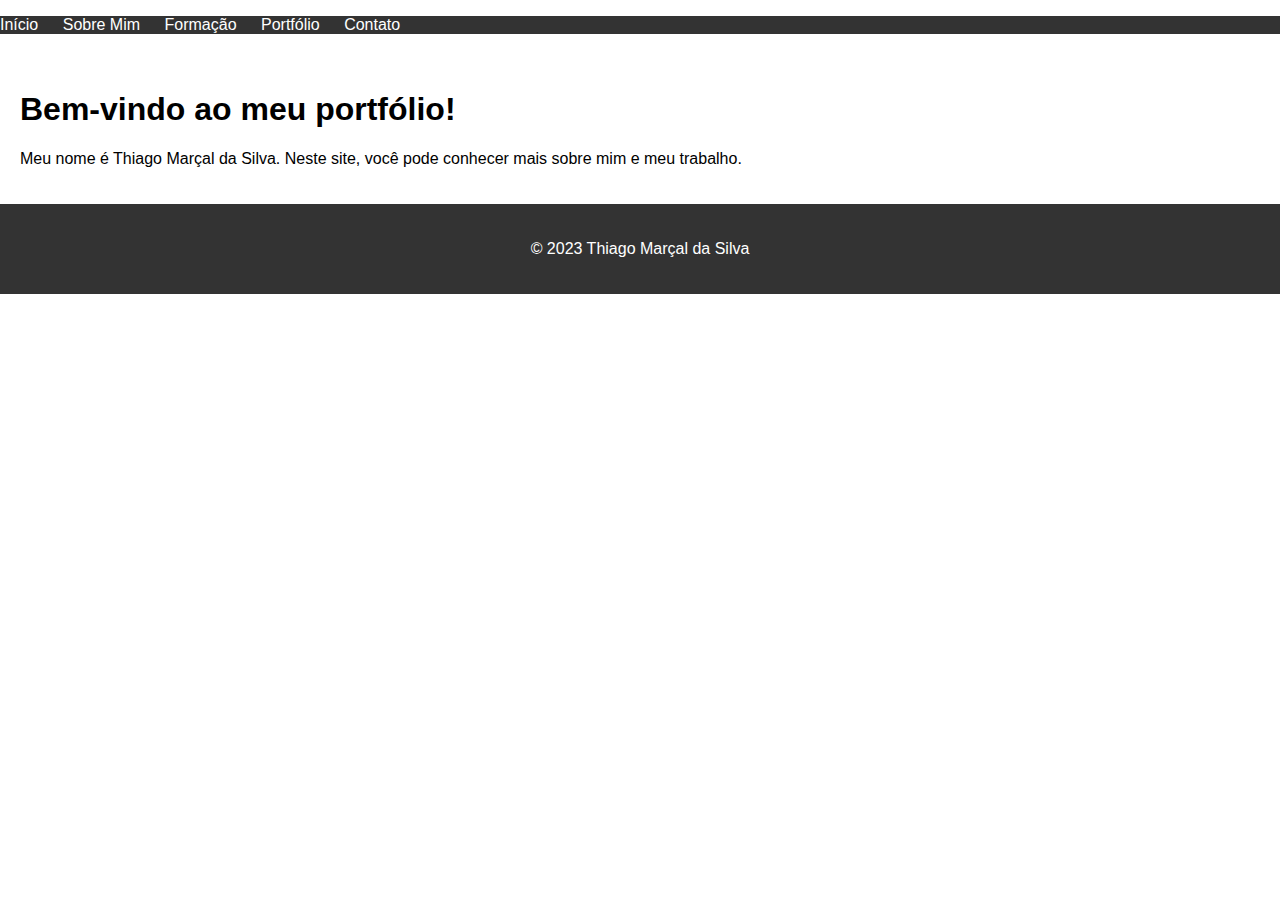
<file: index.html>
<!DOCTYPE html>
<html lang="pt-BR">
<head>
    <meta charset="UTF-8">
    <meta name="viewport" content="width=device-width, initial-scale=1.0">
    <title>Portfólio de Thiago Marçal</title>
    <link rel="stylesheet" href="styles.css">
</head>
<body>
    <header>
        <nav>
            <ul>
                <li><a href="index.html">Início</a></li>
                <li><a href="sobre.html">Sobre Mim</a></li>
                <li><a href="formacao.html">Formação</a></li>
                <li><a href="portfolio.html">Portfólio</a></li>
                <li><a href="contato.html">Contato</a></li>
            </ul>
        </nav>
    </header>
    <main>
        <h1>Bem-vindo ao meu portfólio!</h1>
        <p>Meu nome é Thiago Marçal da Silva. Neste site, você pode conhecer mais sobre mim e meu trabalho.</p>
    </main>
    <footer>
        <p>&copy; 2023 Thiago Marçal da Silva</p>
    </footer>
</body>
</html>
</file>
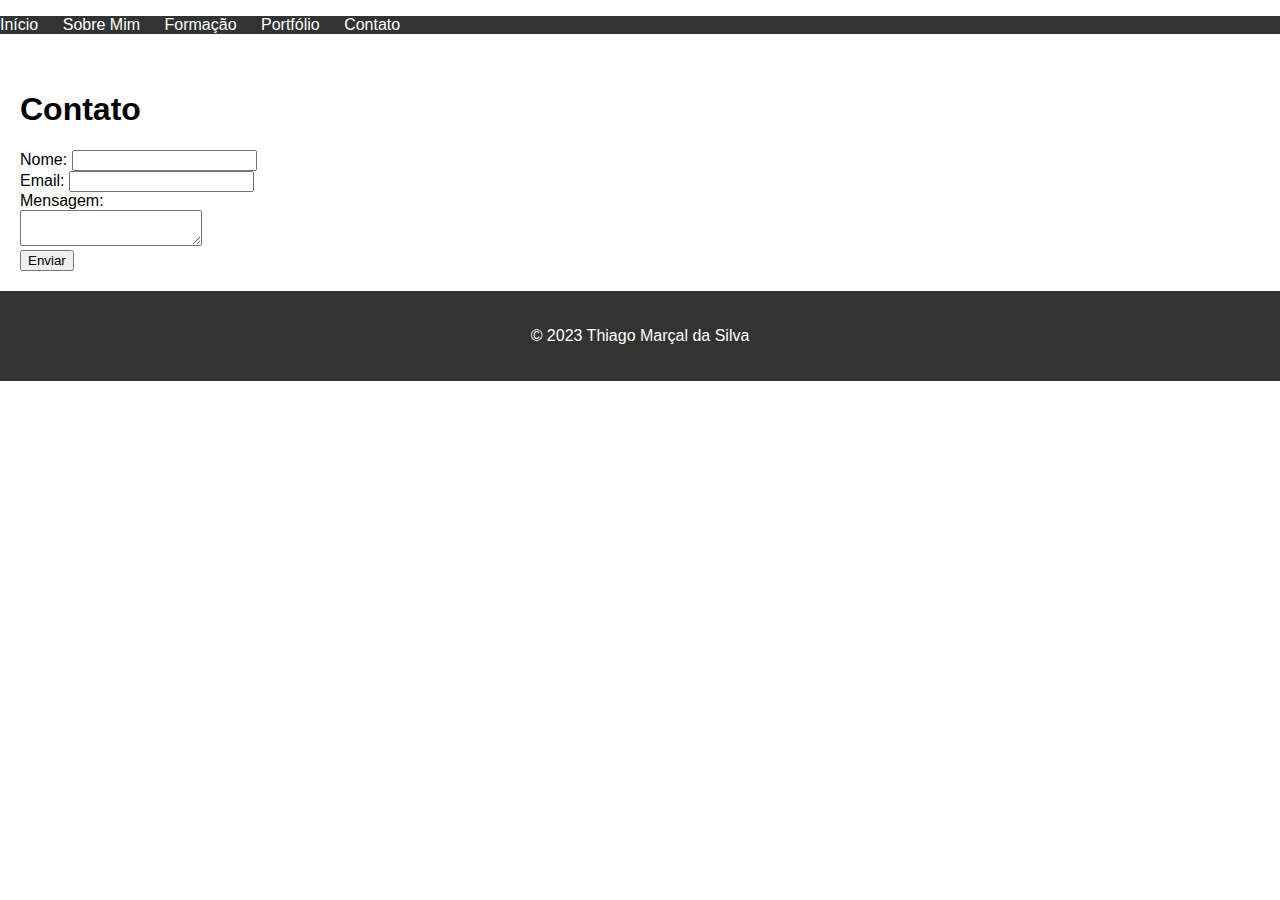
<file: contato.html>
<!DOCTYPE html>
<html lang="pt-BR">
<head>
    <meta charset="UTF-8">
    <title>Contato</title>
    <link rel="stylesheet" href="styles.css">
</head>
<body>
    <header>
        <nav>
            <ul>
                <li><a href="index.html">Início</a></li>
                <li><a href="sobre.html">Sobre Mim</a></li>
                <li><a href="formacao.html">Formação</a></li>
                <li><a href="portfolio.html">Portfólio</a></li>
                <li><a href="contato.html">Contato</a></li>
            </ul>
        </nav>
    </header>
    <main>
        <h1>Contato</h1>
        <form>
            <label for="nome">Nome:</label>
            <input type="text" id="nome" name="nome" required><br>
            <label for="email">Email:</label>
            <input type="email" id="email" name="email" required><br>
            <label for="mensagem">Mensagem:</label><br>
            <textarea id="mensagem" name="mensagem" required></textarea><br>
            <input type="submit" value="Enviar">
        </form>
    </main>
    <footer>
        <p>&copy; 2023 Thiago Marçal da Silva</p>
    </footer>
</body>
</html>
</file>
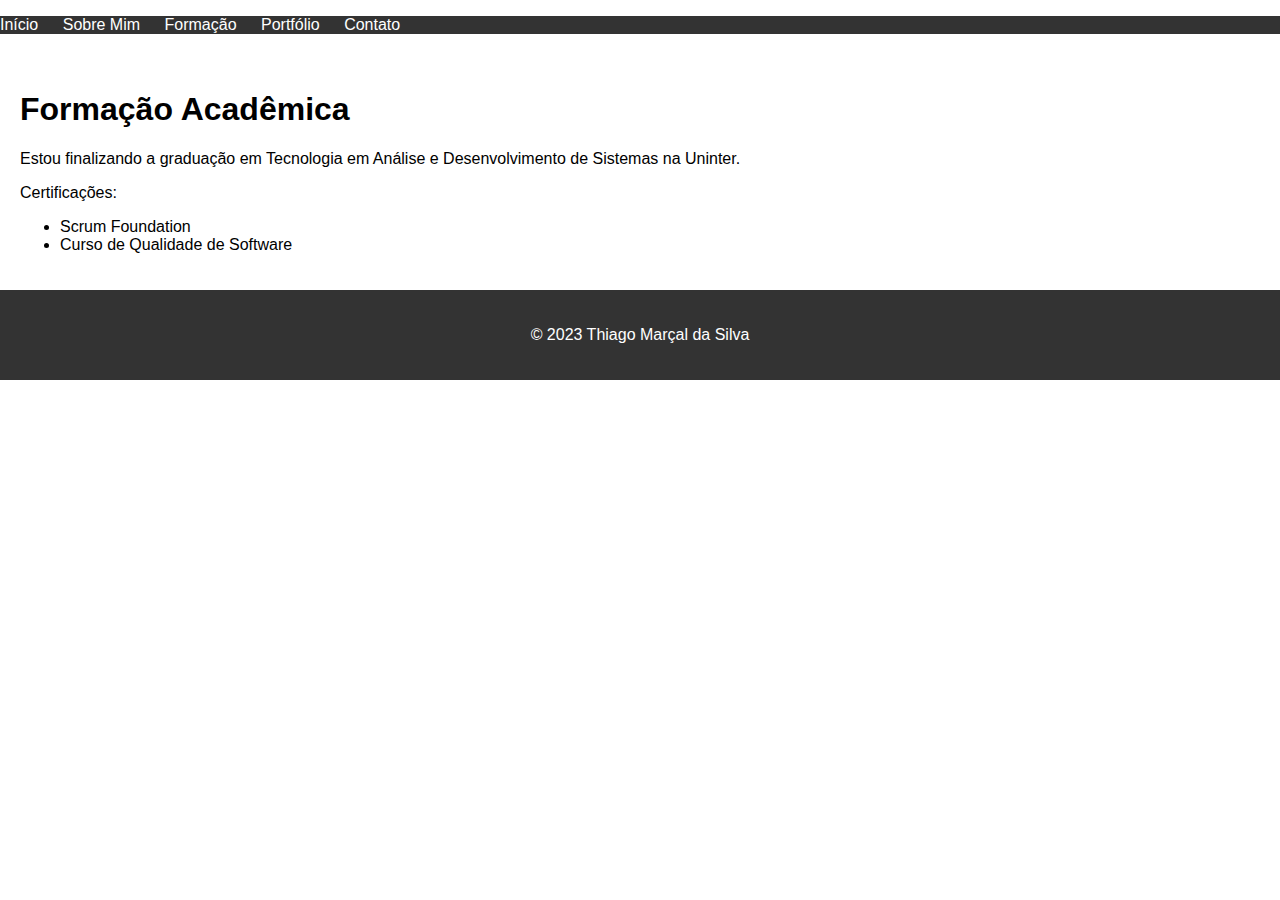
<file: formacao.html>
<!DOCTYPE html>
<html lang="pt-BR">
<head>
    <meta charset="UTF-8">
    <title>Formação</title>
    <link rel="stylesheet" href="styles.css">
</head>
<body>
    <header>
        <nav>
            <ul>
                <li><a href="index.html">Início</a></li>
                <li><a href="sobre.html">Sobre Mim</a></li>
                <li><a href="formacao.html">Formação</a></li>
                <li><a href="portfolio.html">Portfólio</a></li>
                <li><a href="contato.html">Contato</a></li>
            </ul>
        </nav>
    </header>
    <main>
        <h1>Formação Acadêmica</h1>
        <p>Estou finalizando a graduação em Tecnologia em Análise e Desenvolvimento de Sistemas na Uninter.</p>
        <p>Certificações:</p>
        <ul>
            <li>Scrum Foundation</li>
            <li>Curso de Qualidade de Software</li>
        </ul>
    </main>
    <footer>
        <p>&copy; 2023 Thiago Marçal da Silva</p>
    </footer>
</body>
</html>
</file>
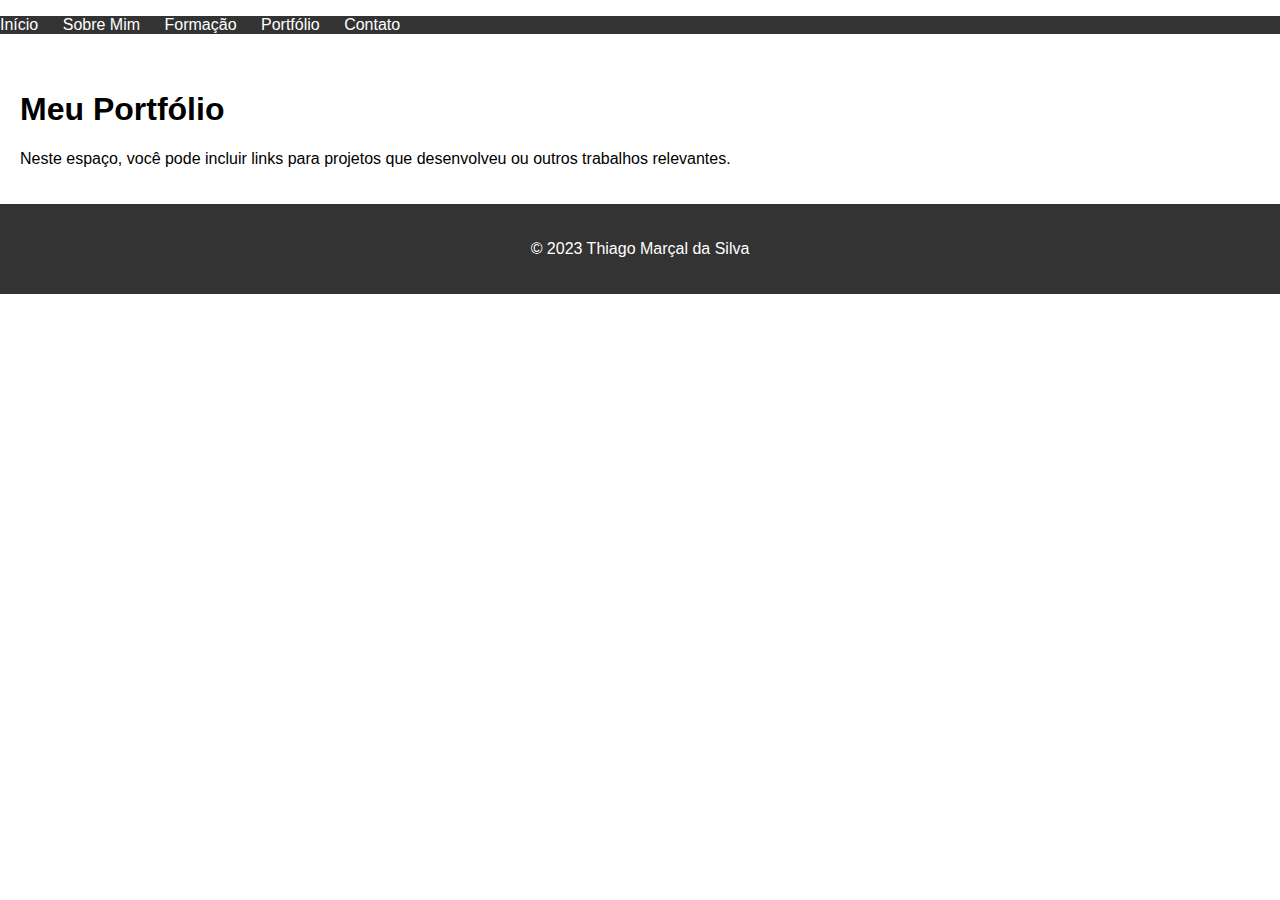
<file: portfolio.html>
<!DOCTYPE html>
<html lang="pt-BR">
<head>
    <meta charset="UTF-8">
    <title>Portfólio</title>
    <link rel="stylesheet" href="styles.css">
</head>
<body>
    <header>
        <nav>
            <ul>
                <li><a href="index.html">Início</a></li>
                <li><a href="sobre.html">Sobre Mim</a></li>
                <li><a href="formacao.html">Formação</a></li>
                <li><a href="portfolio.html">Portfólio</a></li>
                <li><a href="contato.html">Contato</a></li>
            </ul>
        </nav>
    </header>
    <main>
        <h1>Meu Portfólio</h1>
        <p>Neste espaço, você pode incluir links para projetos que desenvolveu ou outros trabalhos relevantes.</p>
    </main>
    <footer>
        <p>&copy; 2023 Thiago Marçal da Silva</p>
    </footer>
</body>
</html>
</file>
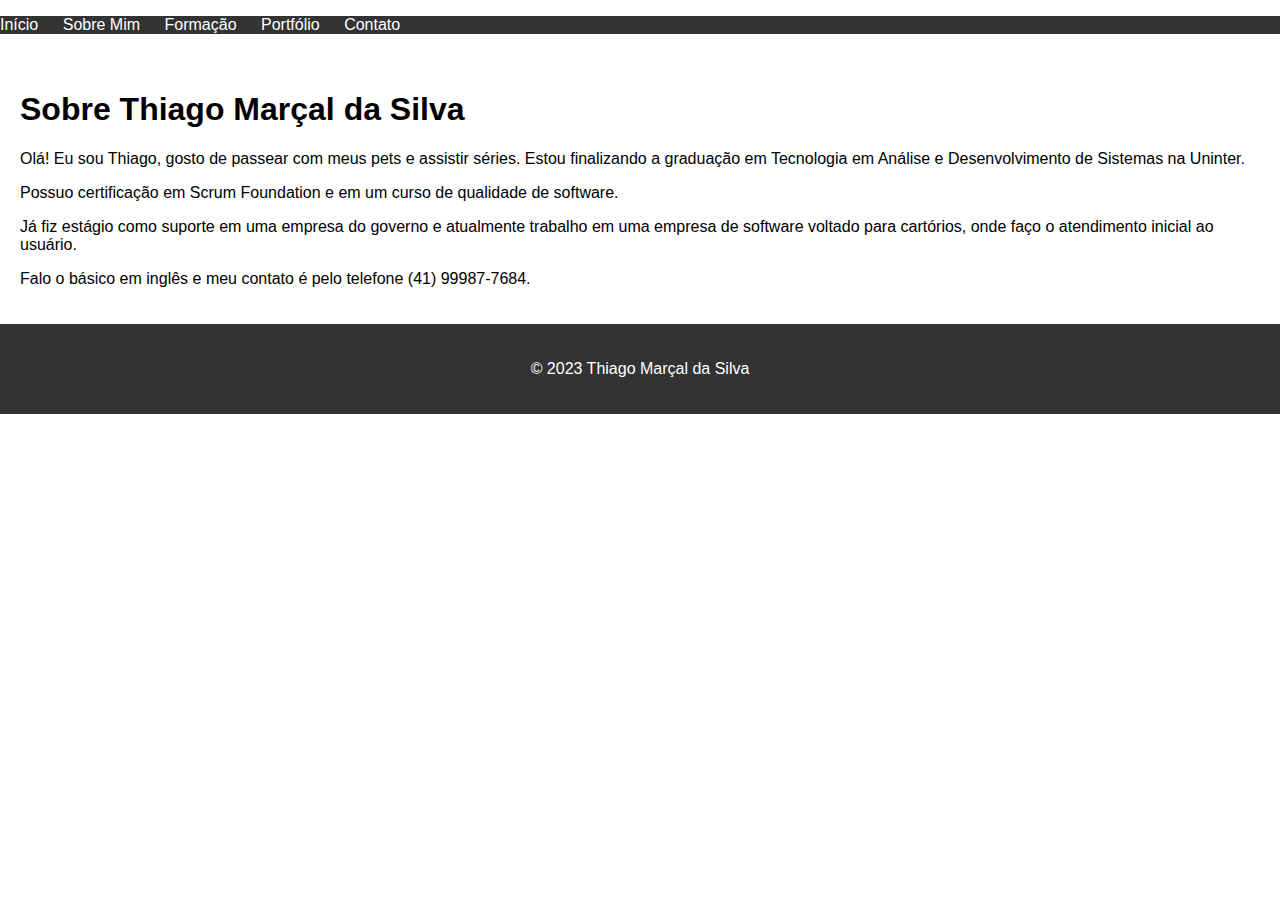
<file: sobre.html>
<!DOCTYPE html>
<html lang="pt-BR">
<head>
    <meta charset="UTF-8">
    <title>Sobre Mim</title>
    <link rel="stylesheet" href="styles.css">
</head>
<body>
    <header>
        <nav>
            <ul>
                <li><a href="index.html">Início</a></li>
                <li><a href="sobre.html">Sobre Mim</a></li>
                <li><a href="formacao.html">Formação</a></li>
                <li><a href="portfolio.html">Portfólio</a></li>
                <li><a href="contato.html">Contato</a></li>
            </ul>
        </nav>
    </header>
    <main>
        <h1>Sobre Thiago Marçal da Silva</h1>
        <p>Olá! Eu sou Thiago, gosto de passear com meus pets e assistir séries. Estou finalizando a graduação em Tecnologia em Análise e Desenvolvimento de Sistemas na Uninter.</p>
        <p>Possuo certificação em Scrum Foundation e em um curso de qualidade de software.</p>
        <p>Já fiz estágio como suporte em uma empresa do governo e atualmente trabalho em uma empresa de software voltado para cartórios, onde faço o atendimento inicial ao usuário.</p>
        <p>Falo o básico em inglês e meu contato é pelo telefone (41) 99987-7684.</p>
    </main>
    <footer>
        <p>&copy; 2023 Thiago Marçal da Silva</p>
    </footer>
</body>
</html>
</file>
<file: styles.css>
/* Define estilos básicos para o corpo e texto */
body {
    font-family: Arial, sans-serif; /* Define a fonte para o corpo do texto */
    margin: 0; /* Remove margens padrão */
    padding: 0; /* Remove preenchimento padrão */
}

/* Estilo para o cabeçalho e menu de navegação */
header {
    background-color: #333; /* Cor de fundo do cabeçalho */
    color: white; /* Cor do texto no cabeçalho */
}

nav ul {
    list-style-type: none; /* Remove marcadores da lista */
    padding: 0; /* Remove preenchimento da lista */
}

nav ul li {
    display: inline; /* Exibe itens de lista em linha */
    margin-right: 20px; /* Espaçamento entre os itens */
}

nav ul li a {
    color: white; /* Cor do texto dos links */
    text-decoration: none; /* Remove sublinhado dos links */
}

/* Estilo para o conteúdo principal */
main {
    padding: 20px; /* Preenchimento ao redor do conteúdo */
}

/* Estilo para o rodapé */
footer {
    text-align: center; /* Centraliza o texto no rodapé */
    padding: 20px; /* Preenchimento ao redor do rodapé */
    background-color: #333; /* Cor de fundo do rodapé */
    color: white; /* Cor do texto no rodapé */
}
</file>
